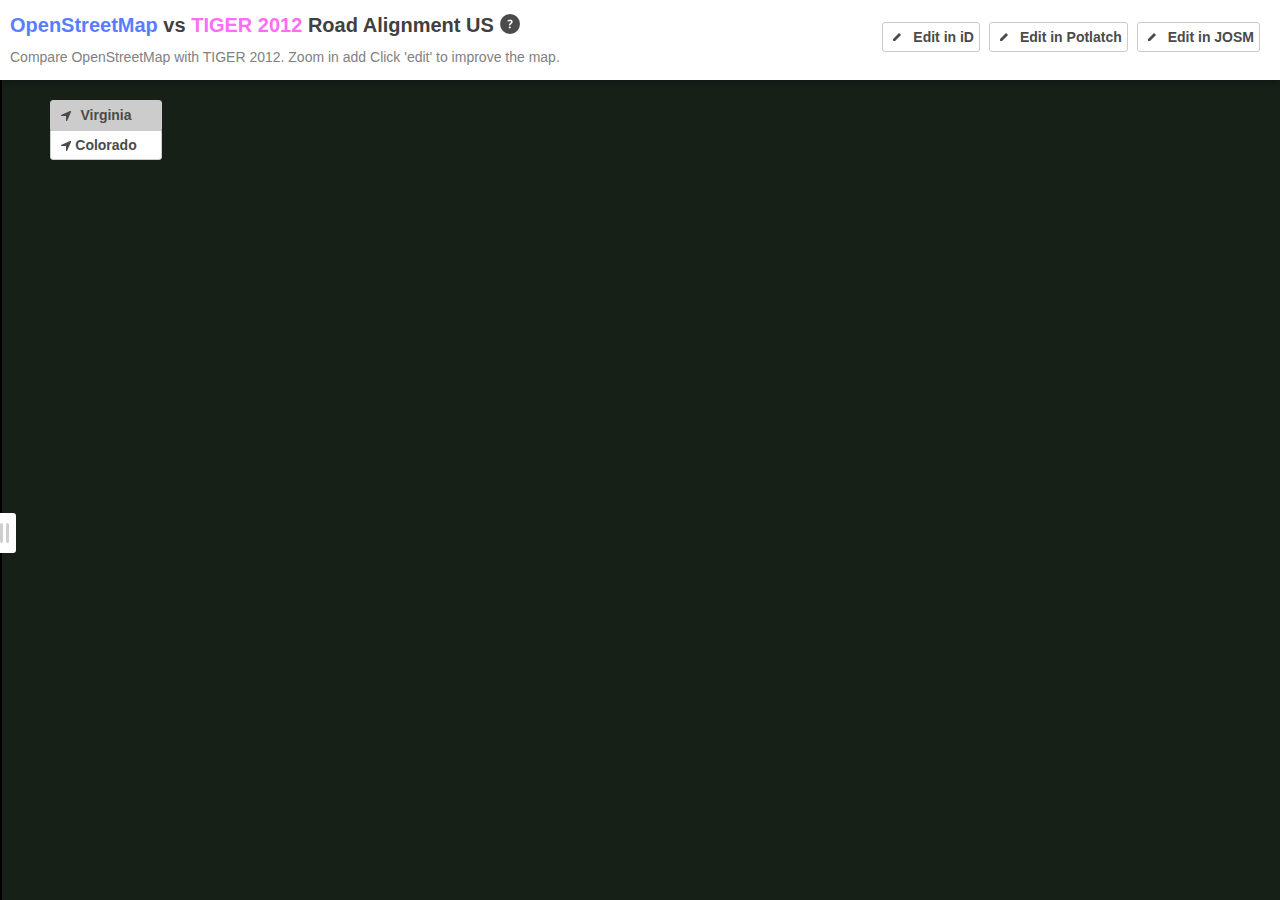
<file: index.html>
<!DOCTYPE html>
<html>
  <head>
    <meta charset='utf-8' />
    <title>OpenStreetMap vs TIGER 2012</title>
    <link href='https://api.tiles.mapbox.com/mapbox.js/v0.6.6/mapbox.css' rel='stylesheet' />
    <link href='site.css' rel='stylesheet' />
  </head>
  <body>
    <div id='masthead'>
      <div id='header'>
          <div class='header_description'>
            <h1><span class='brand_osm'>OpenStreetMap</span> vs <span class='brand_tiger'> TIGER 2012</span> Road Alignment US</h1> 
            <span class='subtitle'>Compare OpenStreetMap with TIGER 2012. Zoom in add Click 'edit' to improve the map.</span>
            <a class='about' href='#about'></a>
          </div> 
      </div>
      <div class="content_butons">
        <a id='ideditor' title='' class='button seccion1'>Edit in iD </a>
        <a id='potlatch' title='' class='button seccion1'>Edit in Potlatch</a>
        <a id='josm' title='' class='button seccion1'>Edit in JOSM</a>
      </div>
    </div>
    <div id='swipe'>
        <div id='handle'><div class="hanle_img"></div></div>
    </div>
    <div class="content_select">
        <a id='virginia' title='' class='button active seccion2'>Virginia</a></br>
        <a id='colorado' title='' class='button seccion2'>Colorado</a>
    </div>
    <div id='map'></div>

    <div id='backdrop'></div>
    <div id='about' class='popover'>
      <div class='about_header'><h2>About</h2></div> 
      <p>Many roads in the OpenstreetMap US map are based on an  import of TIGER 07 data. TIGER 12 brought geographically much more accurately aligned roads. </br>
      Compare OpenstreetMap in blue with TIGER 12 data in magenta, zoom to an area and click 'edit' to improve the map.</p>
      <a id='close' align="center" href='#close' class='button seccion3'>Close</a>
     </div>
    <script src='https://api.tiles.mapbox.com/mapbox.js/v0.6.6/mapbox.js'></script>
    <script src='ext/jquery.min.js'></script>
    <script src='ext/underscore.min.js'></script>
    <script src='site.js'></script>
  </body>
</html>
</file>
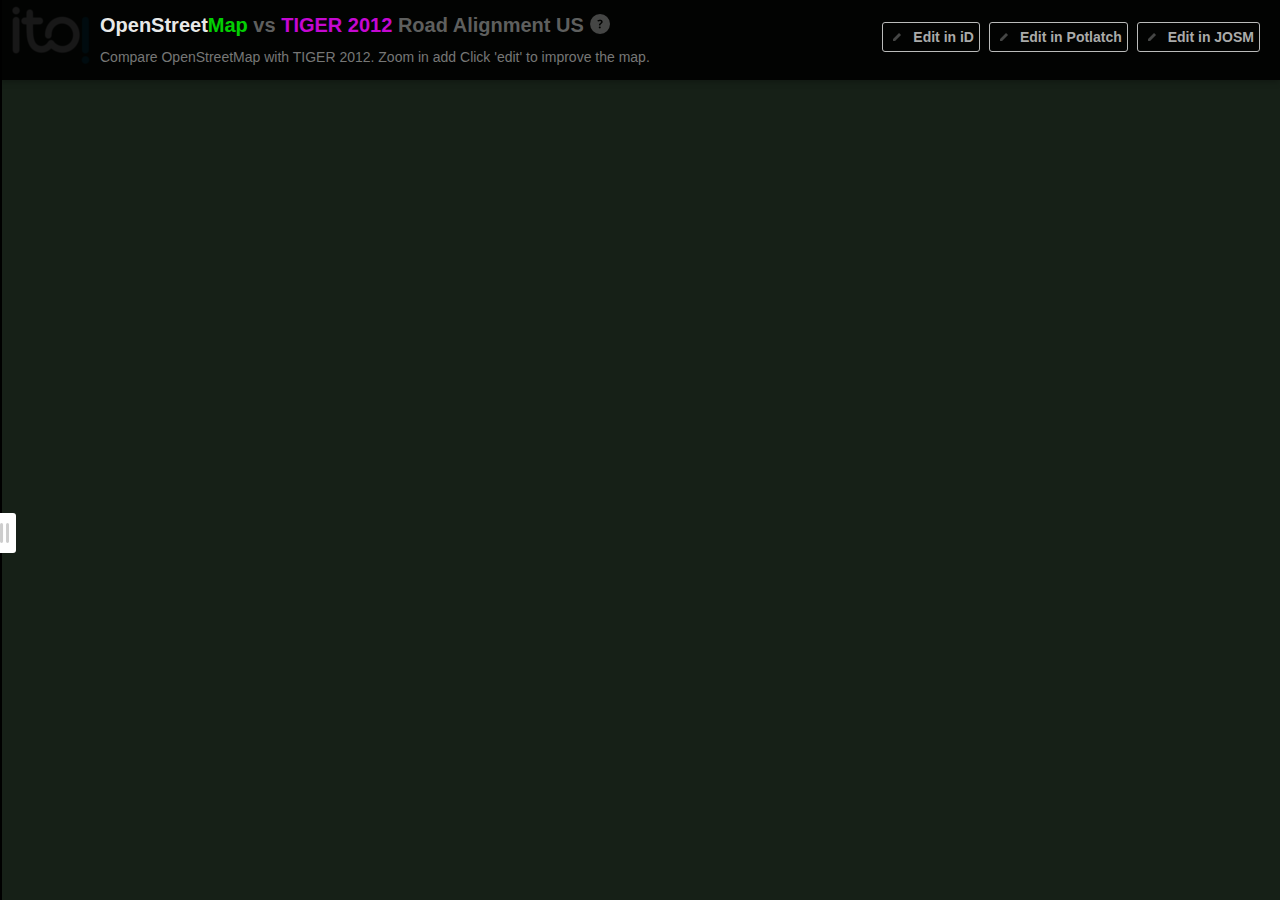
<file: ito/index.html>
<!DOCTYPE html>
<html>
  <head>
    <meta charset='utf-8' />
    <title>OpenStreetMap vs TIGER 2012</title>
    <link href='https://api.tiles.mapbox.com/mapbox.js/v0.6.6/mapbox.css' rel='stylesheet' />
    <link href='site.css' rel='stylesheet' />
  </head>
  <body>
   
    <a target="_blank"  id='logoito' href="http://www.itoworld.com/static/about.html"></a>
    <div id='masthead'>      
          <div id='header'>
          <div class='header_description'>
            <h1><span class='brand_osm'>OpenStreet</span><span class='brand_osm2'>Map<span></span></span> vs <span class='brand_tiger'> TIGER 2012</span> Road Alignment US</h1> 
            <span class='subtitle'>Compare OpenStreetMap with TIGER 2012. Zoom in add Click 'edit' to improve the map.</span>
            <a class='about' href='#about'></a>
          </div> 
      </div>
      <div class="content_butons">
        <a id='ideditor' title='' class='button seccion1'>Edit in iD </a>
        <a id='potlatch' title='' class='button seccion1'>Edit in Potlatch</a>
        <a id='josm' title='' class='button seccion1'>Edit in JOSM</a>
      </div>
    </div>
    <div id='swipe'>
        <div id='handle'><div class="hanle_img"></div></div>
    </div>    
    <div id='map'></div>

    <div id='backdrop'></div>
    <div id='about' class='popover'>
      <div class='about_header'><h2>About</h2></div> 
      <p>Many roads in the OpenstreetMap US map are based on an  import of TIGER 07 data. TIGER 12 brought geographically much more accurately aligned roads. </br>
      Compare OpenstreetMap in blue with TIGER 12 data in magenta, zoom to an area and click 'edit' to improve the map.</p>
      <a id='close' align="center" href='#close' class='button seccion3'>Close</a>
     </div>
    <script src='https://api.tiles.mapbox.com/mapbox.js/v0.6.6/mapbox.js'></script>
    <script src='ext/jquery.min.js'></script>
    <script src='ext/underscore.min.js'></script>
    <script src='site.js'></script>
  </body>
</html>
</file>
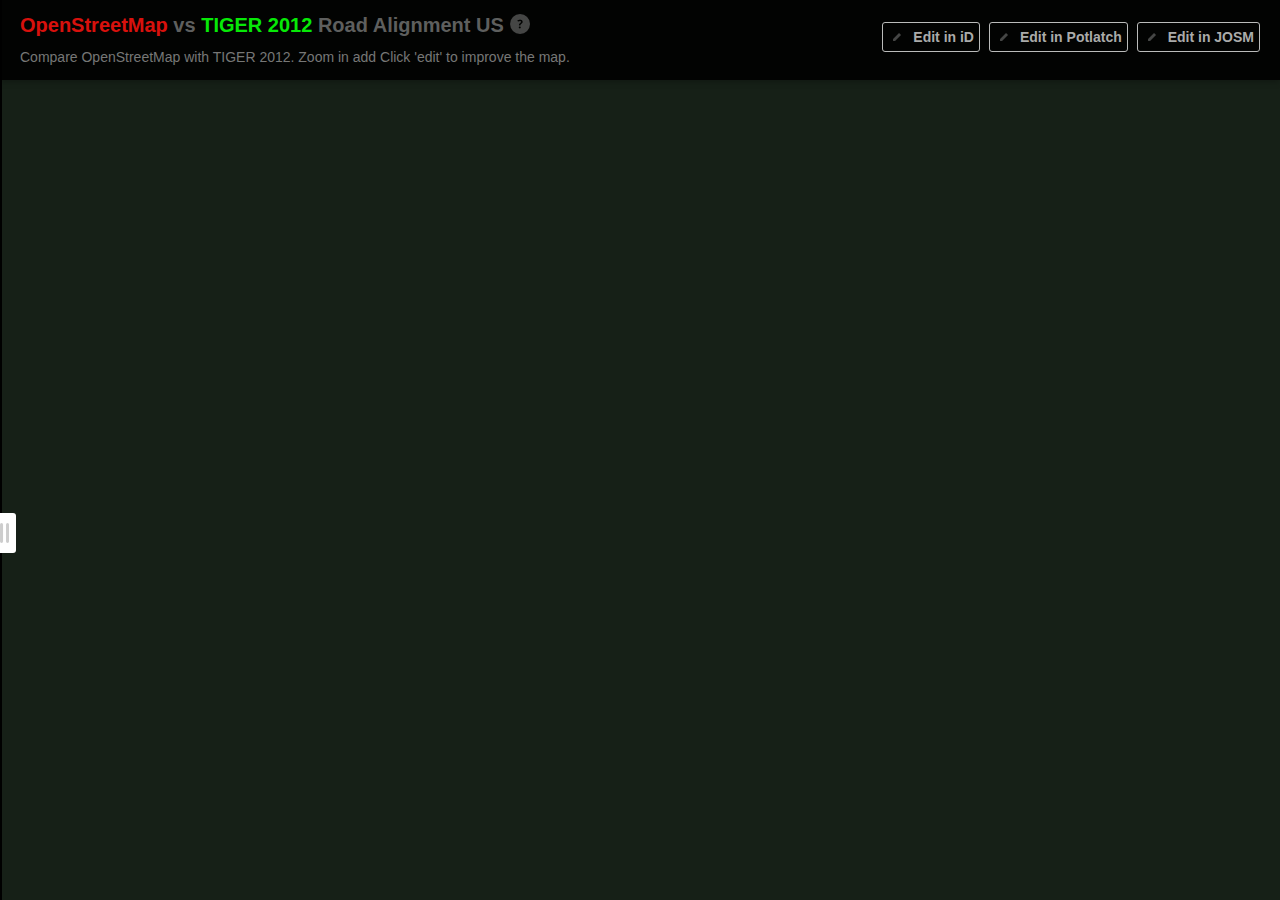
<file: osm-us/index.html>
<!DOCTYPE html>
<html>
  <head>
    <meta charset='utf-8' />
    <title>OpenStreetMap vs TIGER 2012</title>
    <link href='https://api.tiles.mapbox.com/mapbox.js/v0.6.6/mapbox.css' rel='stylesheet' />
    <link href='site.css' rel='stylesheet' />
  </head>
  <body>
     <div id='masthead'>      
          <div id='header'>
          <div class='header_description'>
            <h1><span class='brand_osm'>OpenStreetMap<span></span></span> vs <span class='brand_tiger'> TIGER 2012</span> Road Alignment US</h1> 
            <span class='subtitle'>Compare OpenStreetMap with TIGER 2012. Zoom in add Click 'edit' to improve the map.</span>
            <a class='about' href='#about'></a>
          </div> 
      </div>
      <div class="content_butons">
        <a id='ideditor' title='' class='button seccion1'>Edit in iD </a>
        <a id='potlatch' title='' class='button seccion1'>Edit in Potlatch</a>
        <a id='josm' title='' class='button seccion1'>Edit in JOSM</a>
      </div>
    </div>
    <div id='swipe'>
        <div id='handle'><div class="hanle_img"></div></div>
    </div>    
    <div id='map'></div>

    <div id='backdrop'></div>
    <div id='about' class='popover'>
      <div class='about_header'><h2>About</h2></div> 
      <p>Many roads in the OpenstreetMap US map are based on an  import of TIGER 07 data. TIGER 12 brought geographically much more accurately aligned roads. </br>
      Compare OpenstreetMap in blue with TIGER 12 data in magenta, zoom to an area and click 'edit' to improve the map.</p>
      <a id='close' align="center" href='#close' class='button seccion3'>Close</a>
     </div>
    <script src='https://api.tiles.mapbox.com/mapbox.js/v0.6.6/mapbox.js'></script>
    <script src='ext/jquery.min.js'></script>
    <script src='ext/underscore.min.js'></script>
    <script src='site.js'></script>
  </body>
</html>
</file>
<file: site.css>
html, body, div, span, applet, object, iframe,
h1, h2, h3, h4, h5, h6, p, blockquote, pre,
a, abbr, acronym, address, big, cite, code,
del, dfn, em, img, ins, kbd, q, s, samp,
small, strike, strong, sub, sup, tt, var,
b, u, i, center,
dl, dt, dd, ol, ul, li,
fieldset, form, label, legend,
table, caption, tbody, tfoot, thead, tr, th, td {
  margin:0;
  padding:0;
  border:0;
  font-size:100%;
  font:inherit;
  vertical-align:baseline;
  }
body { line-height:1; }
ol, ul { list-style:none;  }

*::-webkit-scrollbar {
  background:#fff;
  width:15px;
  }
*::-webkit-scrollbar-thumb {
  background:#ccc;
  border-radius:15px;
  border:5px #fff solid;
  }

/* ------------------------------------------
  Typography
---------------------------------------------*/
body {
  background:#fff;
  color:#404040;
  font:14px/24px Helvetica, arial, freesans, clean, sans-serif;
  -webkit-font-smoothing:antialiased;
  }
h1,h2,h3,h4,h5,h6 {
  margin:0;
  font-weight:bold;
  }
h1 {
  font-size:22px;
  line-height:27px;
  }
h2 {
  font-size:19px;
  line-height:27px;
  }
h3 {
  font-size:17px;
  line-height:27px;
  }
p, ul {
  margin:0 0 15px;
  }
a {
  font-weight:bold;
  text-decoration:none;
  }

#header h1 {
  font-size:20px;
  line-height:40px;
  }
  #header h1 a {
    color:#000;
    }
.header_description{
  margin-top: 5px;
  margin-left: 10px;
  float: left;
  width: auto;
  }
.content_butons{
    float: right;
    margin-right: 15px;
    margin-top: -18px;
    width: auto;
  }
.button {  
  width:auto;
  color:#4B4B4B;
  cursor:pointer;
  display:inline-block;
  font-size:14px;
  font-weight:bold;
  line-height:1;
  position:relative;
  text-align:center;
  text-decoration:none;
  border:1px solid #CCCCCC;
 
  }

a.button:hover {
  background-color: #E7E7E7;
  }
a.active {
  background-color: #CCCCCC;
  }
.seccion1{
  background:transparent url(img/sprite.png) no-repeat 10px -20px;
  margin:0 5px 10px 0;
  padding: 7px 5px 7px 30px;
  border-radius:3px; 
  -moz-border-radius:3px; 
  -webkit-border-radius:3px;
}
.brand_osm { color:#587EFF; }
.brand_tiger { color:#FF6DF6; }
.subtitle {  color:#818181;  }
/* ------------------------------------------
  Layout
---------------------------------------------*/
.limiter {
  width:960px;
  margin:0 auto;
  padding:0 10px;
  }
#masthead {
  height:80px;
  }
#header {
  height:40px;
  width:100%;
  }
.inner {
  padding:20px;
  }
.col    { float:left; }
.col-50 { width:480px; }
/* ------------------------------------------
  Style
---------------------------------------------*/
#masthead {
  background:#FFFFFF;
  width:100%;
  overflow:hidden;
  position:relative;
  z-index:100;
  }
#masthead {
  position:relative;
  z-index:1000;
  -webkit-box-shadow:0 2px 6px rgba(0,0,0,0.25);
  box-shadow:0 2px 6px rgba(0,0,0,0.25);
  }
/* Map
---------------------------------------------*/
.map-container {
  position:relative;
  height:480px;
  }
#map {
  background:#162017;
  height:100%;
  position:absolute;
  top:0;
  left:0;
  width:100%;
  }
.zoomin,
.zoomer {
  top:100px;
  left:10px;
  }
.zoomout {
    top:130px;
  }
#block_statistic {
  float:left;
  width:460px;
  }
.popover {
  background:#fff;
  overflow:auto;
  display:none;
  position:fixed;
  top:90px;
  left:0;
  right:0;
  z-index:5000;
  width:650px;
  height: 250px;
  margin:0 auto;
  padding-left: 30px;
  padding-right: 30px;
  padding-top: 35px;
  padding-bottom: 35px;
  border-radius:20px; 
  -moz-border-radius:20px; 
  -webkit-border-radius:20px;
  }
#backdrop {
  background:#404040;
  background:rgba(0,0,0,0.5);
  display:none;
  position:fixed;
  top:0;
  left:0;
  right:0;
  bottom:0;
  z-index:2000;
  }
.dropdown {
  background:#fff;
  display:none;
  height:360px;
  position:absolute;
  left:0;
  right:0;
  top:80px;
  z-index:1000;
  -webkit-box-shadow:0 2px 4px rgba(0,0,0,0.25);
          box-shadow:0 2px 4px rgba(0,0,0,0.25);
  }
.seccion3{
  position: absolute;
  left: 0px;
  right: 0px;
  margin-left: auto;
  margin-right: auto;
  bottom: 30px;
  width: 100px;
  padding: 7px 30px 7px 30px;
  border-radius:3px; 
  -moz-border-radius:3px; 
  -webkit-border-radius:3px;
}
/*-----------------------------------
  About
-------------------------------------*/
.about{
  background: transparent url(img/sprite.png) no-repeat 0px 0px;
  display: block;
  position: relative;
  top: -55px;
  left: 490px;
  width: 20px;
  height: 20px;
  z-index: 2;
  }
.about_header{
  background: url(img/sprite.png) no-repeat 0px 0px;
  display: block;
  position: relative;
  z-index: 54;
  padding-left: 30px;
  height: 30px;
  line-height: 30px;  
  }
#about h2{
  line-height: 18px;
} 
#about p{
  margin-top: 10px;
  line-height: 25px;
  font-size: 15px;
}
/*-----------------------------------
  Slider
-------------------------------------*/
#swipe {
  background-color: #000;
  position:absolute;
  top:0;
  left:0;
  right:0;
  z-index:12;
  height:100%;
  width: 2px;    
  }
#handle {
  position:absolute;
  height:100%;
  width: 2px;
  top:0px;
  background-color: rgba(0,0,0,.7);
  font-weight:bold;
  color:#279;
  cursor:pointer;  
  -webkit-user-select: none;
  }

.hanle_img{
  position: relative;
  top: 57%;
  background: #FFFFFF url(img/sprite.png) no-repeat 7px -100px;
  margin: auto;
  padding-left: 2px;
  padding-right: 2px;
  height: 40px;
  width: 25px;
  display: block;
  left: -13px;
  border-radius:3px; 
  -moz-border-radius:3px;  
  -webkit-border-radius:3px; 
  }
/*-----------------------------------
  Select
-------------------------------------*/
.content_select{
  position: absolute;
  top:100px;
  left:50px;
  width: 110px;
  height: 60px; 
  z-index: 16;
}
.seccion2{
  background:#FFFFFF url(img/sprite.png) no-repeat 10px -40px;
  width: 110px;
  height: 28px;
  text-align: center;
  line-height: 28px;
}
#virginia, .zoomin{
-webkit-border-top-left-radius: 3px;
-webkit-border-top-right-radius: 3px;
-moz-border-radius-topleft: 3px;
-moz-border-radius-topright: 3px;
border-top-left-radius: 3px;
border-top-right-radius: 3px;
border-bottom-right-radius: 0px;
border-bottom-left-radius: 0px;

}
#colorado,.zoomout{
-webkit-border-bottom-right-radius: 3px;
-webkit-border-bottom-left-radius: 3px;
-moz-border-radius-bottomright: 3px;
-moz-border-radius-bottomleft: 3px;
border-bottom-right-radius: 3px;
border-bottom-left-radius: 3px;
border-top-left-radius: 0px;
border-top-right-radius: 0px;
}
/*-----------------------------------
  Lil Helpers
-------------------------------------*/
.clearfix:after {
  content:'';
  display:block;
  height:0;
  clear:both;
  visibility:hidden;
  }
* html .clearfix { height:1%; }
*:first-child + html .clearfix { min-height:1%; }
</file>
<file: ito/site.css>
html, body, div, span, applet, object, iframe,
h1, h2, h3, h4, h5, h6, p, blockquote, pre,
a, abbr, acronym, address, big, cite, code,
del, dfn, em, img, ins, kbd, q, s, samp,
small, strike, strong, sub, sup, tt, var,
b, u, i, center,
dl, dt, dd, ol, ul, li,
fieldset, form, label, legend,
table, caption, tbody, tfoot, thead, tr, th, td {
  margin:0;
  padding:0;
  border:0;
  font-size:100%;
  font:inherit;
  vertical-align:baseline;
  }
body { line-height:1; }
ol, ul { list-style:none;  }

*::-webkit-scrollbar {
  background:#fff;
  width:15px;
  }
*::-webkit-scrollbar-thumb {
  background:#ccc;
  border-radius:15px;
  border:5px #fff solid;
  }

/* ------------------------------------------
  Typography
---------------------------------------------*/
body {
  background:#fff;
  color:#404040;
  font:14px/24px Helvetica, arial, freesans, clean, sans-serif;
  -webkit-font-smoothing:antialiased;
  }
h1,h2,h3,h4,h5,h6 {
  margin:0;
  font-weight:bold;
  }
h1 {
  font-size:22px;
  line-height:27px;
  }
h2 {
  font-size:19px;
  line-height:27px;
  }
h3 {
  font-size:17px;
  line-height:27px;
  }
p, ul {
  margin:0 0 15px;
  }
a {
  font-weight:bold;
  text-decoration:none;
  }

#header h1 {
  font-size:20px;
  line-height:40px;
 
  }
  #header h1 a {
    color:#000;
    }
.header_description{
  margin-top: 5px;
  margin-left: 100px;
  float: left;
  width: auto;
  color: #666;
  }
.content_butons{
    float: right;
    margin-right: 15px;
    margin-top: -18px;
    width: auto;
  }
.button {  
  width:auto;
  color:#BBBBBB;
  cursor:pointer;
  display:inline-block;
  font-size:14px;
  font-weight:bold;
  line-height:1;
  position:relative;
  text-align:center;
  text-decoration:none;
  border:1px solid #CCCCCC;
 
  }

a.button:hover {
  background-color: #FFFFFF;
  color: #000;
  }
a.active {
  background-color: #CCCCCC;
  }
.seccion1{
  background:transparent url(img/sprite.png) no-repeat 10px -20px;
  margin:0 5px 10px 0;
  padding: 7px 5px 7px 30px;
  border-radius:3px; 
  -moz-border-radius:3px; 
  -webkit-border-radius:3px;
}
.brand_osm { color:#FFFFFF; }
.brand_osm2 { color:#01E301; }
.brand_tiger { color:#D906E6; }
.subtitle {  color:#818181;  }
/* ------------------------------------------
  Layout
---------------------------------------------*/
.limiter {
  width:960px;
  margin:0 auto;
  padding:0 10px;
  }
#masthead {
  height:80px;
  }
#header {
  height:40px;
  width:100%;
  }
.inner {
  padding:20px;
  }
.col    { float:left; }
.col-50 { width:480px; }
/* ------------------------------------------
  Style
---------------------------------------------*/
#masthead {
  background:#000;
  width:100%;
  overflow:hidden;
  position:relative;
  z-index:100;
  opacity: 0.9;
  }
#masthead {
  position:relative;
  z-index:1000;
  -webkit-box-shadow:0 2px 6px rgba(0,0,0,0.25);
  box-shadow:0 2px 6px rgba(0,0,0,0.25);
  }
/* Map
---------------------------------------------*/
.map-container {
  position:relative;
  height:480px;
  }
#map {
  background:#162017;
  height:100%;
  position:absolute;
  top:0;
  left:0;
  width:100%;
  }
.zoomin,
.zoomer {
  top:100px;
  left:10px;
  }
.zoomout {
    top:130px;
  }
#block_statistic {
  float:left;
  width:460px;
  }
.popover {
  background:#fff;
  overflow:auto;
  display:none;
  position:fixed;
  top:90px;
  left:0;
  right:0;
  z-index:5000;
  width:650px;
  height: 250px;
  margin:0 auto;
  padding-left: 30px;
  padding-right: 30px;
  padding-top: 35px;
  padding-bottom: 35px;
  border-radius:20px; 
  -moz-border-radius:20px; 
  -webkit-border-radius:20px;
  }
#backdrop {
  background:#404040;
  background:rgba(0,0,0,0.5);
  display:none;
  position:fixed;
  top:0;
  left:0;
  right:0;
  bottom:0;
  z-index:2000;
  }
.dropdown {
  background:#fff;
  display:none;
  height:360px;
  position:absolute;
  left:0;
  right:0;
  top:80px;
  z-index:1000;
  -webkit-box-shadow:0 2px 4px rgba(0,0,0,0.25);
          box-shadow:0 2px 4px rgba(0,0,0,0.25);
  }
.seccion3{
  position: absolute;
  left: 0px;
  right: 0px;
  margin-left: auto;
  margin-right: auto;
  bottom: 30px;
  width: 100px;
  padding: 7px 30px 7px 30px;
  border-radius:3px; 
  -moz-border-radius:3px; 
  -webkit-border-radius:3px;
}
/*-----------------------------------
  About
-------------------------------------*/
.about{
  background: transparent url(img/sprite.png) no-repeat 0px 0px;
  display: block;
  position: relative;
  top: -55px;
  left: 490px;
  width: 20px;
  height: 20px;
  z-index: 2;
  }
.about_header{
  background: url(img/sprite.png) no-repeat 0px 0px;
  display: block;
  position: relative;
  z-index: 54;
  padding-left: 30px;
  height: 30px;
  line-height: 30px;  
  }
#about h2{
  line-height: 18px;
} 
#about p{
  margin-top: 10px;
  line-height: 25px;
  font-size: 15px;
}
/*-----------------------------------
  Slider
-------------------------------------*/
#swipe {
  background-color: #000;
  position:absolute;
  top:0;
  left:0;
  right:0;
  z-index:12;
  height:100%;
  width: 2px;    
  }
#handle {
  position:absolute;
  height:100%;
  width: 2px;
  top:0px;
  background-color: rgba(0,0,0,.7);
  font-weight:bold;
  color:#279;
  cursor:pointer;  
  -webkit-user-select: none;
  }

.hanle_img{
  position: relative;
  top: 57%;
  background: #FFFFFF url(img/sprite.png) no-repeat 7px -100px;
  margin: auto;
  padding-left: 2px;
  padding-right: 2px;
  height: 40px;
  width: 25px;
  display: block;
  left: -13px;
  border-radius:3px; 
  -moz-border-radius:3px;  
  -webkit-border-radius:3px; 
  }
/*-----------------------------------
  Select
-------------------------------------*/
.content_select{
  position: absolute;
  top:100px;
  left:50px;
  width: 110px;
  height: 60px; 
  z-index: 16;
}
.seccion2{
  background:#FFFFFF url(img/sprite.png) no-repeat 10px -40px;
  width: 110px;
  height: 28px;
  text-align: center;
  line-height: 28px;
}

#logoito{
  position: absolute;
  display: block;
  left: 10px;
  top: 5px;
  background: url(img/ito_blue_white.png) no-repeat;
  width: 100px;
  height: 60px;
  z-index: 99;

}
/*-----------------------------------
  Lil Helpers
-------------------------------------*/
.clearfix:after {
  content:'';
  display:block;
  height:0;
  clear:both;
  visibility:hidden;
  }
* html .clearfix { height:1%; }
*:first-child + html .clearfix { min-height:1%; }
</file>
<file: osm-us/site.css>
html, body, div, span, applet, object, iframe,
h1, h2, h3, h4, h5, h6, p, blockquote, pre,
a, abbr, acronym, address, big, cite, code,
del, dfn, em, img, ins, kbd, q, s, samp,
small, strike, strong, sub, sup, tt, var,
b, u, i, center,
dl, dt, dd, ol, ul, li,
fieldset, form, label, legend,
table, caption, tbody, tfoot, thead, tr, th, td {
  margin:0;
  padding:0;
  border:0;
  font-size:100%;
  font:inherit;
  vertical-align:baseline;
  }
body { line-height:1; }
ol, ul { list-style:none;  }

*::-webkit-scrollbar {
  background:#fff;
  width:15px;
  }
*::-webkit-scrollbar-thumb {
  background:#ccc;
  border-radius:15px;
  border:5px #fff solid;
  }

/* ------------------------------------------
  Typography
---------------------------------------------*/
body {
  background:#fff;
  color:#404040;
  font:14px/24px Helvetica, arial, freesans, clean, sans-serif;
  -webkit-font-smoothing:antialiased;
  }
h1,h2,h3,h4,h5,h6 {
  margin:0;
  font-weight:bold;
  }
h1 {
  font-size:22px;
  line-height:27px;
  }
h2 {
  font-size:19px;
  line-height:27px;
  }
h3 {
  font-size:17px;
  line-height:27px;
  }
p, ul {
  margin:0 0 15px;
  }
a {
  font-weight:bold;
  text-decoration:none;
  }

#header h1 {
  font-size:20px;
  line-height:40px;
 
  }
  #header h1 a {
    color:#000;
    }
.header_description{
  margin-top: 5px;
  margin-left: 20px;
  float: left;
  width: auto;
  color: #666;
  }
.content_butons{
    float: right;
    margin-right: 15px;
    margin-top: -18px;
    width: auto;
  }
.button {  
  width:auto;
  color:#BBBBBB;
  cursor:pointer;
  display:inline-block;
  font-size:14px;
  font-weight:bold;
  line-height:1;
  position:relative;
  text-align:center;
  text-decoration:none;
  border:1px solid #CCCCCC;
 
  }

a.button:hover {
  background-color: #FFFFFF;
  color: #000;
  }
a.active {
  background-color: #CCCCCC;
  }
.seccion1{
  background:transparent url(img/sprite.png) no-repeat 10px -20px;
  margin:0 5px 10px 0;
  padding: 7px 5px 7px 30px;
  border-radius:3px; 
  -moz-border-radius:3px; 
  -webkit-border-radius:3px;
}
.brand_osm { color:#ED100C; }
.brand_tiger { color:#06FF06; }
.subtitle {  color:#818181;  }
/* ------------------------------------------
  Layout
---------------------------------------------*/
.limiter {
  width:960px;
  margin:0 auto;
  padding:0 10px;
  }
#masthead {
  height:80px;
  }
#header {
  height:40px;
  width:100%;
  }
.inner {
  padding:20px;
  }
.col    { float:left; }
.col-50 { width:480px; }
/* ------------------------------------------
  Style
---------------------------------------------*/
#masthead {
  background:#000;
  width:100%;
  overflow:hidden;
  position:relative;
  z-index:100;
  opacity: 0.9;
  }
#masthead {
  position:relative;
  z-index:1000;
  -webkit-box-shadow:0 2px 6px rgba(0,0,0,0.25);
  box-shadow:0 2px 6px rgba(0,0,0,0.25);
  }
/* Map
---------------------------------------------*/
.map-container {
  position:relative;
  height:480px;
  }
#map {
  background:#162017;
  height:100%;
  position:absolute;
  top:0;
  left:0;
  width:100%;
  }
.zoomin,
.zoomer {
  top:100px;
  left:10px;
  }
.zoomout {
    top:130px;
  }
#block_statistic {
  float:left;
  width:460px;
  }
.popover {
  background:#fff;
  overflow:auto;
  display:none;
  position:fixed;
  top:90px;
  left:0;
  right:0;
  z-index:5000;
  width:650px;
  height: 250px;
  margin:0 auto;
  padding-left: 30px;
  padding-right: 30px;
  padding-top: 35px;
  padding-bottom: 35px;
  border-radius:20px; 
  -moz-border-radius:20px; 
  -webkit-border-radius:20px;
  }
#backdrop {
  background:#404040;
  background:rgba(0,0,0,0.5);
  display:none;
  position:fixed;
  top:0;
  left:0;
  right:0;
  bottom:0;
  z-index:2000;
  }
.dropdown {
  background:#fff;
  display:none;
  height:360px;
  position:absolute;
  left:0;
  right:0;
  top:80px;
  z-index:1000;
  -webkit-box-shadow:0 2px 4px rgba(0,0,0,0.25);
          box-shadow:0 2px 4px rgba(0,0,0,0.25);
  }
.seccion3{
  position: absolute;
  left: 0px;
  right: 0px;
  margin-left: auto;
  margin-right: auto;
  bottom: 30px;
  width: 100px;
  padding: 7px 30px 7px 30px;
  border-radius:3px; 
  -moz-border-radius:3px; 
  -webkit-border-radius:3px;
}
/*-----------------------------------
  About
-------------------------------------*/
.about{
  background: transparent url(img/sprite.png) no-repeat 0px 0px;
  display: block;
  position: relative;
  top: -55px;
  left: 490px;
  width: 20px;
  height: 20px;
  z-index: 2;
  }
.about_header{
  background: url(img/sprite.png) no-repeat 0px 0px;
  display: block;
  position: relative;
  z-index: 54;
  padding-left: 30px;
  height: 30px;
  line-height: 30px;  
  }
#about h2{
  line-height: 18px;
} 
#about p{
  margin-top: 10px;
  line-height: 25px;
  font-size: 15px;
}
/*-----------------------------------
  Slider
-------------------------------------*/
#swipe {
  background-color: #000;
  position:absolute;
  top:0;
  left:0;
  right:0;
  z-index:12;
  height:100%;
  width: 2px;    
  }
#handle {
  position:absolute;
  height:100%;
  width: 2px;
  top:0px;
  background-color: rgba(0,0,0,.7);
  font-weight:bold;
  color:#279;
  cursor:pointer;  
  -webkit-user-select: none;
  }

.hanle_img{
  position: relative;
  top: 57%;
  background: #FFFFFF url(img/sprite.png) no-repeat 7px -100px;
  margin: auto;
  padding-left: 2px;
  padding-right: 2px;
  height: 40px;
  width: 25px;
  display: block;
  left: -13px;
  border-radius:3px; 
  -moz-border-radius:3px;  
  -webkit-border-radius:3px; 
  }
/*-----------------------------------
  Select
-------------------------------------*/
.content_select{
  position: absolute;
  top:100px;
  left:50px;
  width: 110px;
  height: 60px; 
  z-index: 16;
}
.seccion2{
  background:#FFFFFF url(img/sprite.png) no-repeat 10px -40px;
  width: 110px;
  height: 28px;
  text-align: center;
  line-height: 28px;
}


/*-----------------------------------
  Lil Helpers
-------------------------------------*/
.clearfix:after {
  content:'';
  display:block;
  height:0;
  clear:both;
  visibility:hidden;
  }
* html .clearfix { height:1%; }
*:first-child + html .clearfix { min-height:1%; }
</file>
